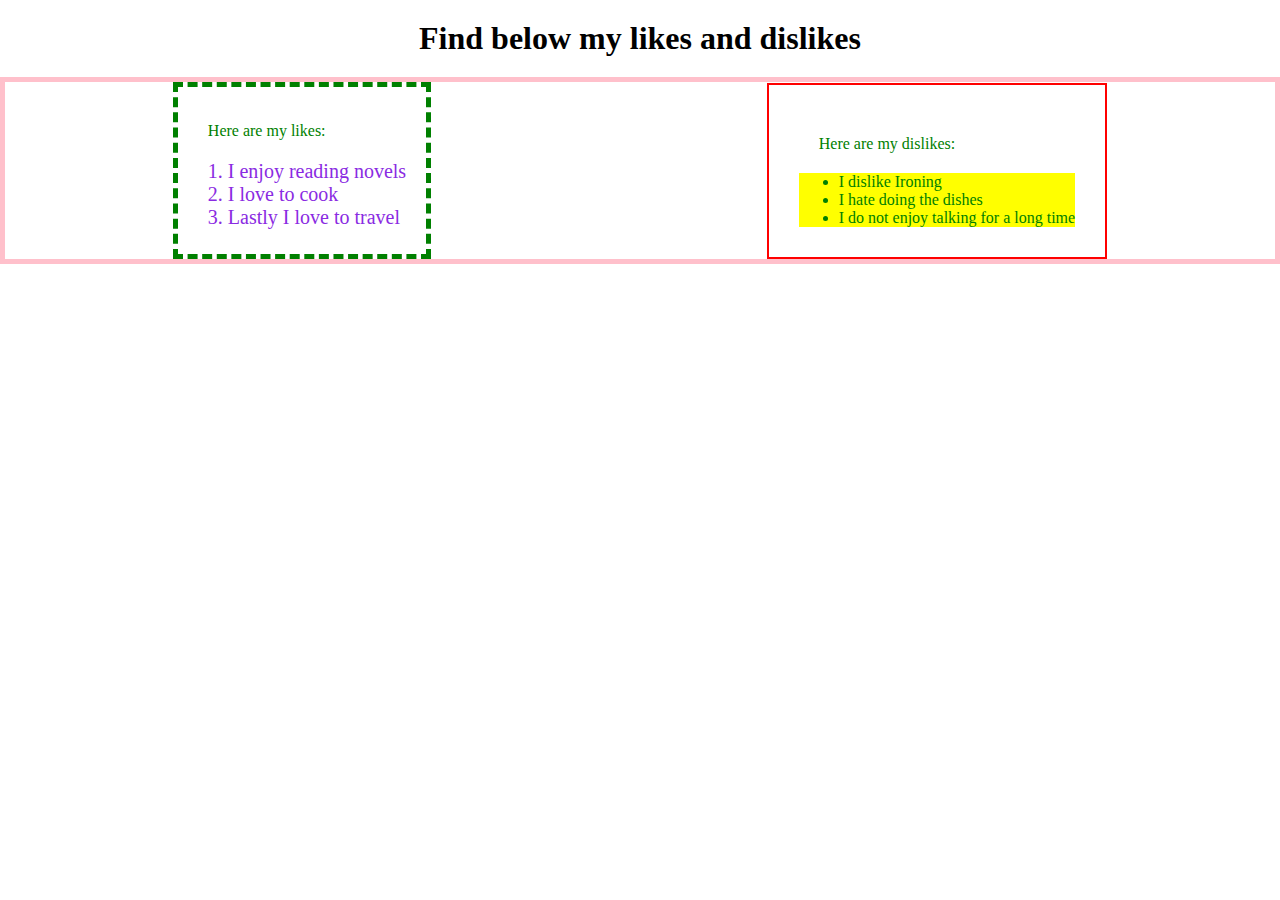
<file: index.html>
<!DOCTYPE html>
<html lang="en">
<head>
    <meta charset="UTF-8">
    <meta http-equiv="X-UA-Compatible" content="IE=edge">
    <meta name="viewport" content="width=device-width, initial-scale=1.0">
    <title>CSS Lesson 2</title>
    <link rel="stylesheet" href="style.css">
</head>
<body>
    <main>
        <h1>Find below my likes and dislikes</h1>
        <div class="parent" id="parent">
            <div class="one" id="one">
                <p>Here are my likes:</p>
                <ol class="ordered" id="ordered">
                    <li>I enjoy reading novels</li>
                    <li>I love to cook</li>
                    <li>Lastly I love to travel</li>
                </ol>
            </div>

            <div class="two" id="two">
                <p>Here are my dislikes:</p>
                <ul class="unordered" id="unordered">
                    <li>I dislike Ironing</li>
                    <li>I hate doing the dishes</li>
                    <li>I do not enjoy talking for a long time</li>
                </ul>
            </div>
        </div>
    </main>
    
</body>
</html>
</file>
<file: style.css>
* {
    margin:auto;
    padding:auto;
}

h1 {
    text-align: center;
    margin: 20px;
}

p {
    margin: 20px;
}

.parent {
    display:flex;
    color: blue;
    border: 2px solid purple;
}

#parent {
    color:green;
    border: 5px solid pink;
}

.one {
    border: 2px solid red;
    padding: 30px;
}

#one {
    padding-top: 15px;
    padding-bottom: 25px;
    padding-left: 10px;
    padding-right: 20px;
    border: 5px dashed green;
}

.two {
    padding-top: 15px;
    padding-bottom: 25px;
    padding-left: 10px;
    padding-right: 20px;
    border: 5px dashed green;
}

#two {
    border: 2px solid red;
    padding: 30px;
}

.ordered {
    font-size: 10px;
    color: aqua;
}

#ordered {
    font-size: 20px;
    color:blueviolet;
}

.unordered {
    background-color: red;
}

#unordered {
    background-color: yellow;
}
</file>
